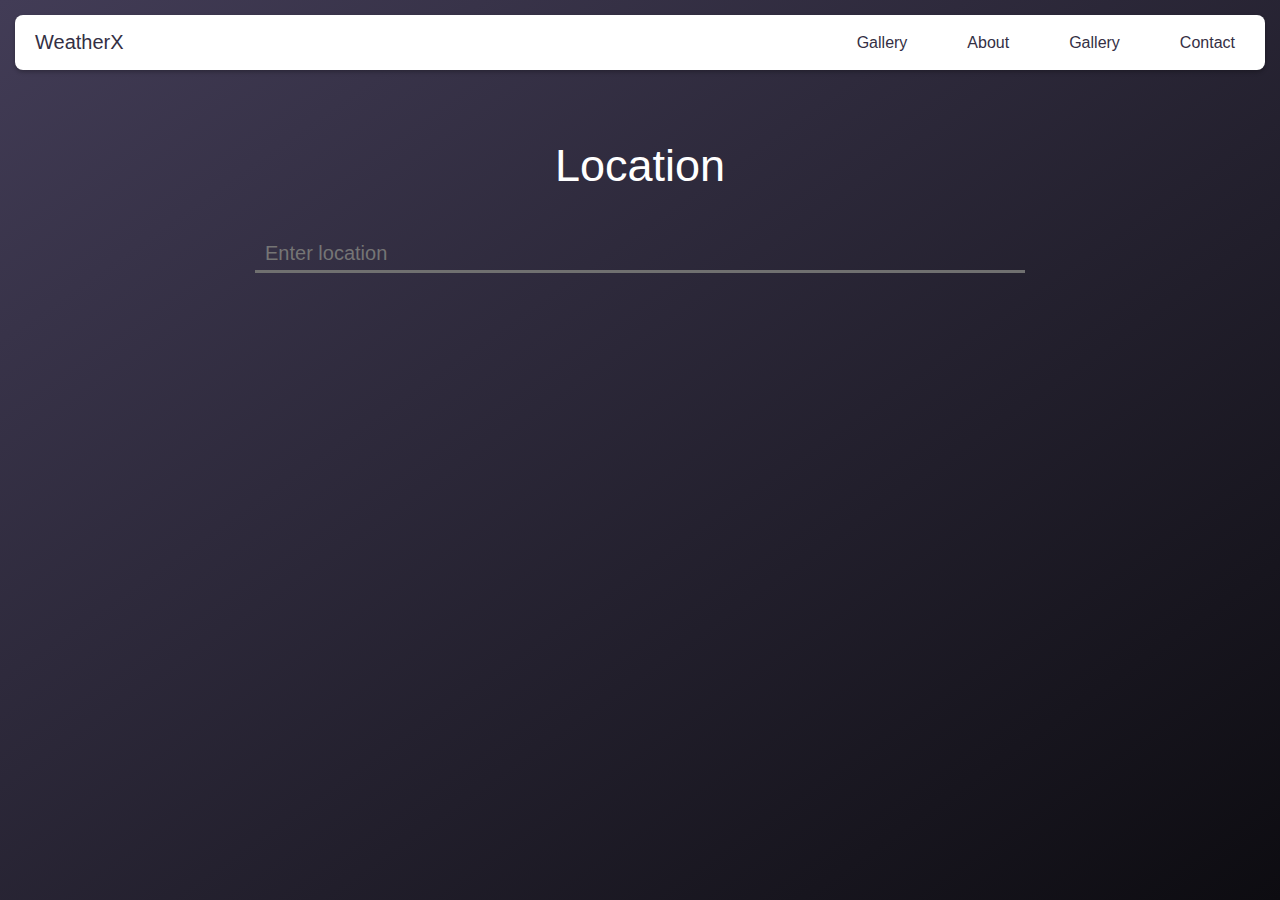
<file: home.html>
<!DOCTYPE html>
<html lang="en">

<head>
    <meta charset="UTF-8">
    <meta name="viewport" content="width=device-width, initial-scale=1.0">
    <meta http-equiv="X-UA-Compatible" content="ie=edge">
    <link rel="stylesheet" href="main.css">
    <script src="home.js"></script>
    <title>Document</title>
</head>

<body>
    <div class="home-container">
        <nav class="home-nav">
            <div class="heading">WeatherX</div>
            <div class="nav-options">
                <div class="gallery">
                    <li onclick="openHome()">Gallery</li>
                </div>
                <div class="about">
                    <li onclick="activate()">About</li>
                    <div id="about-id" class="about-list">
                        <span>Hello</span>
                    </div>
                </div>
                <div class="gallery">
                    <li onclick="openGallery()">Gallery</li>
                </div>
                <div class="contact">
                    <li onclick="openContact()">Contact</li>
                </div>
            </div>
        </nav>
        <div class="weather-container" id="container-id">
            <div class="user-location">
                <div class="heading">Location</div>
                <input type="text" class="location-id" placeholder="Enter location">
            </div>
        </div>
    </div>
</body>

</html>
</file>
<file: main.css>
*{
    margin: 0;
    padding: 0;
    border: 0;
    font-family: 'Open Sans', sans-serif;
    outline: none;
}

.container{
    height: 100vh;
    width: 100%;
    background:linear-gradient(to right bottom,#423C56,#0D0C11);
    display: flex;
    flex-direction: column;
    justify-content: center;
    align-items: center;
}

.login-container{
    width: 300px;
    padding: 40px 30px;
    background-color: #fff;
    border-radius: 19px;
    display: flex;
    flex-direction: column;
    align-items: center;
    box-shadow: 0 10px 40px #0000001e;
}

.login-container input{
    border-bottom: 1px solid #707070a2;
    width: 85%;
    margin: 25px 0;
}

.form-container{
    display: flex;
    flex-direction: column;
    align-items: center;
    width: 100%;
}


.form-container button{
    margin-top: 20px;
    padding: 5px 30px;
    background-color: #423C56;
    color: #fff;
    border-radius: 10px;
    cursor: pointer;
}

.login-container .heading{
    color: #707070;
    font-size: 27px;
    margin-bottom: 10px;
}

.redirect{
    text-decoration: none;
    color: #423C56;
    font-size: 15px;
    margin-top: 10px;
}


/* home styling */

.home-container{
    height: calc(100vh - 30px);
    width: calc(100% - 30px);
    background:linear-gradient(to right bottom,#423C56,#0D0C11);
    padding: 15px 15px 15px;
}

.home-nav{
    width: 100%;
    display: flex;
    justify-content: space-between;
    align-items: center;
    height: 55px;
    border-radius: 8px;
    background-color: #fff;
    box-shadow: 0 2px 4px rgba(0, 0, 0, 0.267);
}

.home-nav .heading{
    margin-left: 20px;
    font-size: 20px;
    color: #342F44;
}

.nav-options li{
    list-style: none;
    margin: 0 30px;
    color: #342F44;
    cursor: pointer;
}

.nav-options{
    display: flex;
    justify-content: center;

}

.weather-container{
    width: 100%;
}

.user-location{
    margin-top: 70px;
    display: flex;
    justify-content: center;
    flex-direction: column;
    align-items: center;
}

.user-location .heading{
    color: #fff;
    font-size: 45px;
}

.user-location input{
    margin-top: 45px;
    width: 60%;
    background-color: transparent;
    border-bottom: 3px solid #707070;
    padding: 5px 10px;
    color: #fff;
    font-size: 20px;
}


.about{
    position: relative;
}


.about-list{
    position: absolute;
    height: 100px;
    width: 100px;
    background-color: aqua;
    opacity: 0;
    z-index: -10;
    transition: all 0.4s ease;
}

.active{
    opacity: 1;
    z-index: 10;
}
</file>
